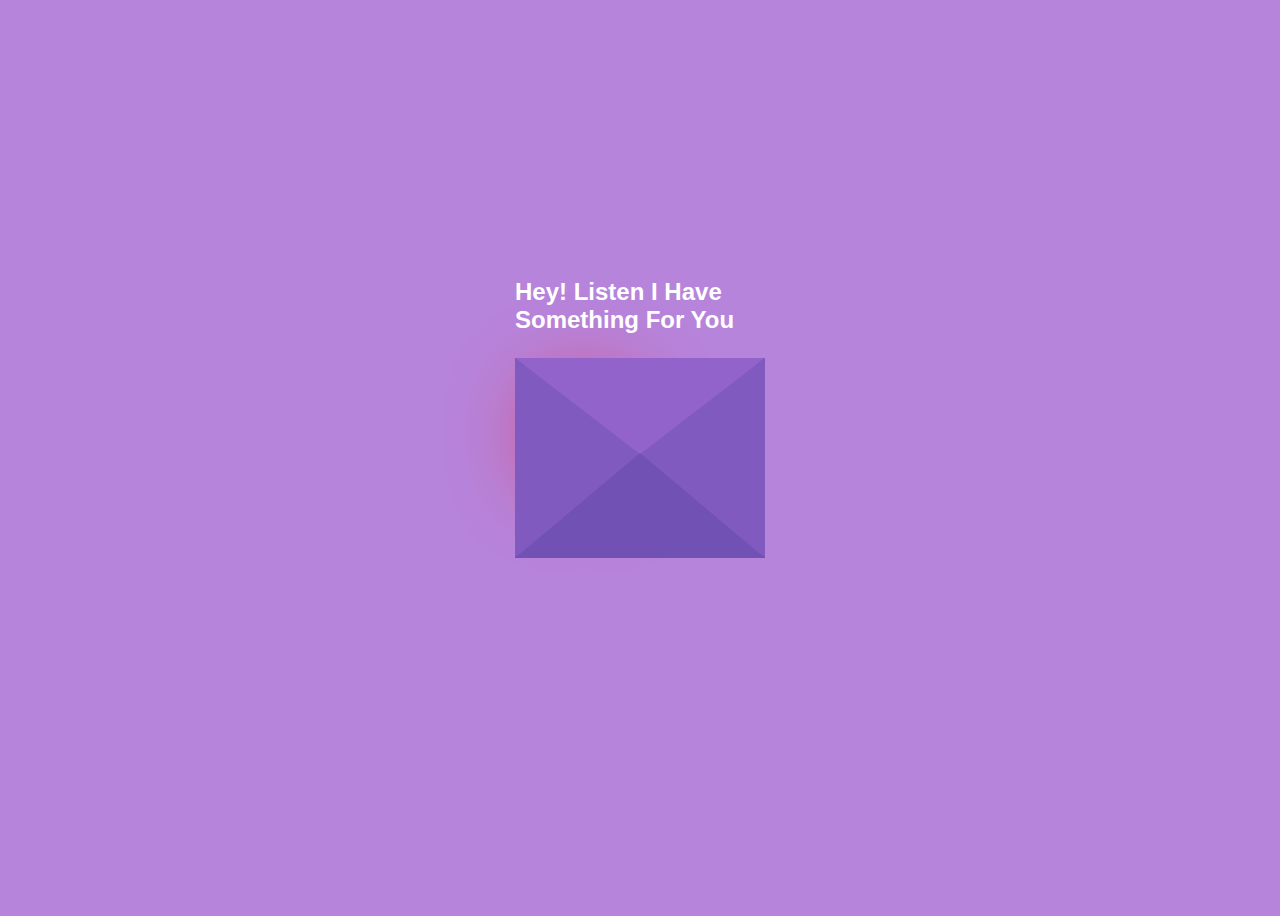
<file: index.html>
<!DOCTYPE html>
<html lang="en">
  <head>
    <meta charset="UTF-8" />
    <meta name="viewport" content="width=device-width, initial-scale=1.0" />
    <title>pk</title>
    <link rel="stylesheet" href="Style3.css" />
  </head>
  <body>
    <div class="envelope">
      <div class="back"></div>
      <div class="letter">
        <div class="heart"></div>
        <div class="text">
          <p>
            I want to say <br />
            many thinks but, <br />
            i can't express so i made <br />
            this for you
          </p>
          
       
        </div>
      </div>
      <div class="front"></div>
      <div class="top"></div>
      <div class="shadow"></div>
      <div class="text1">
        <h2>Hey! Listen I Have Something For You</h2>
      </div>
    </div>
    <script>
      // Delay the appearance of the "Click Here" link after 6 seconds
      setTimeout(function() {
        var clickHereButton = document.createElement('a');
        clickHereButton.href = 'new.html';
        clickHereButton.classList.add('click-here-button');
        clickHereButton.textContent = 'Click Here';

        document.querySelector('.envelope').appendChild(clickHereButton);
      }, 4000); // 6 seconds
    </script>
  </div>
    </div>
  </body>
</html>
</file>
<file: Style3.css>
body {
  display: flex;
  align-items: center;
  justify-content: center;
  height: 100vh;
  background: #b784db;
}
.envelope {
  position: relative;
  cursor: pointer;
}

.back {
  position: relative;
  width: 250px;
  height: 200px;
  background: #6247aa;
}
.front {
  position: absolute;
  border-right: 130px solid #815ac0;
  border-top: 100px solid transparent;
  border-bottom: 100px solid transparent;
  height: 0;
  width: 0;
  top: 0;
  left: 120px;
  z-index: 3;
}
.front:before {
  content: "";
  position: absolute;
  border-left: 130px solid #815ac0;
  border-top: 100px solid transparent;
  border-bottom: 100px solid transparent;
  height: 0;
  width: 0;
  top: -100px;
  left: -120px;
}
.front:after {
  content: "";
  position: absolute;
  border-bottom: 105px solid #7251b5;
  border-left: 125px solid transparent;
  border-right: 125px solid transparent;
  height: 0;
  width: 0;
  top: -5px;
  left: -120px;
}
.top {
  position: absolute;
  border-top: 105px solid #9163cb;
  border-left: 125px solid transparent;
  border-right: 125px solid transparent;
  height: 0;
  width: 0;
  top: 0;
  transform-origin: top;
  transition: 0.4s;
}
.envelope:hover .top {
  transform: rotateX(160deg);
}
.letter {
  position: absolute;
  background: white;
  width: 230px;
  height: 180px;
  top: 10px;
  left: 10px;
  transition: 0.2s;
}
.envelope:hover .letter {
  transform: translateY(-100px);
  z-index: 2;
}
.text1 {
  position: absolute;
  color: white;
  font-family: sans-serif;
  top: -50%;
}
.text {
  text-align: center;
  font-size: 11px;
  font-family: Arial, Helvetica, sans-serif;
  margin-top: 20px;
  font-weight: bold;
  color: black;
  position: relative;
  top: -20px;
  left: 20px;
}

/*---heart -----*/
.heart {
  background-color: red;
  height: 70px;
  width: 70px;
  position: relative;
  top: 20px;
  left: 20px;
  transform: rotate(-45deg);
  box-shadow: -5px 10px 90px red;
  animation: untoldcoding 0.8s linear infinite;
}

@keyframes untoldcoding {
  0% {
    transform: rotate(-45deg) scale(1.05);
  }
  70% {
    transform: rotate(-45deg) scale(1);
  }
  100% {
    transform: rotate(-45deg) scale(0.8);
  }
}
.heart:before {
  content: "";
  position: absolute;
  height: 70px;
  width: 70px;
  background-color: red;
  top: -40px;
  border-radius: 50px;
}
.heart:after {
  content: "";
  position: absolute;
  height: 70px;
  width: 70px;
  background-color: red;
  right: -40px;
  border-radius: 50px;
}
/* Style3.css */
.click-here-button {
  display: inline-block;
  padding: 10px 20px;
  background-color: #3498db;
  color: #fff;
  text-decoration: none;
  border-radius: 5px;
  transition: background-color 0.3s ease-in-out;
}

.click-here-button:hover {
  background-color: #2980b9;
}
</file>
